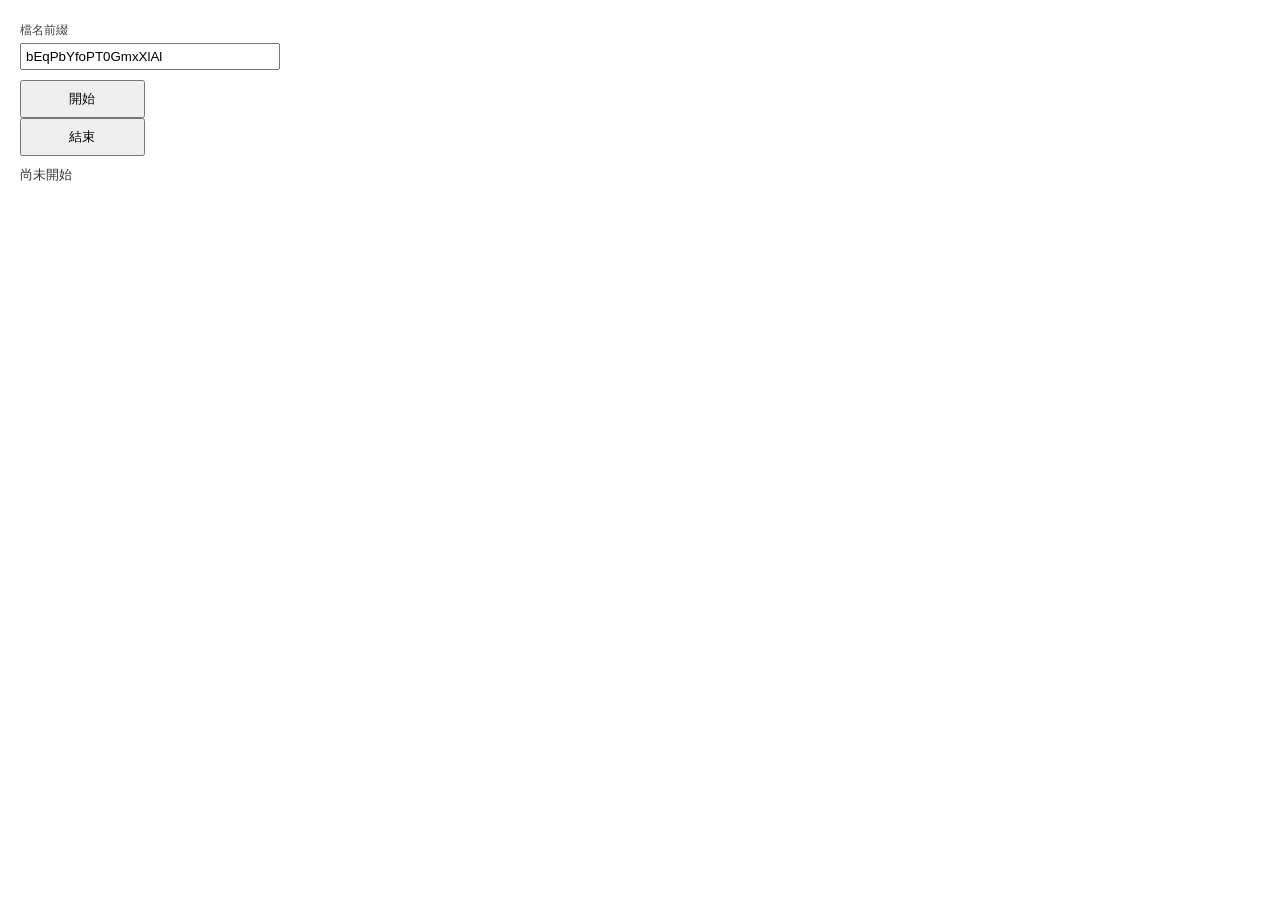
<file: chrome-extension/popup.html>
<!DOCTYPE html>
<html>
<head>
  <meta charset="utf-8" />
  <style>
    body { width: 260px; font-family: sans-serif; padding: 12px; }
    label { font-size: 12px; color: #444; }
    input[type=text] { width: 100%; box-sizing: border-box; margin: 4px 0 10px; padding: 4px; }
    button { width: 48%; padding: 8px 0; margin-right: 4%; }
    button:last-child { margin-right: 0; }
    #status { margin-top: 10px; font-size: 13px; color: #333; }
  </style>
</head>
<body>
  <label for="prefix">檔名前綴</label>
  <input type="text" id="prefix" value="bEqPbYfoPT0GmxXlAl" />
  <button id="startBtn">開始</button>
  <button id="stopBtn">結束</button>
  <div id="status">尚未開始</div>
  <script src="popup.js"></script>
</body>
</html>
</file>
